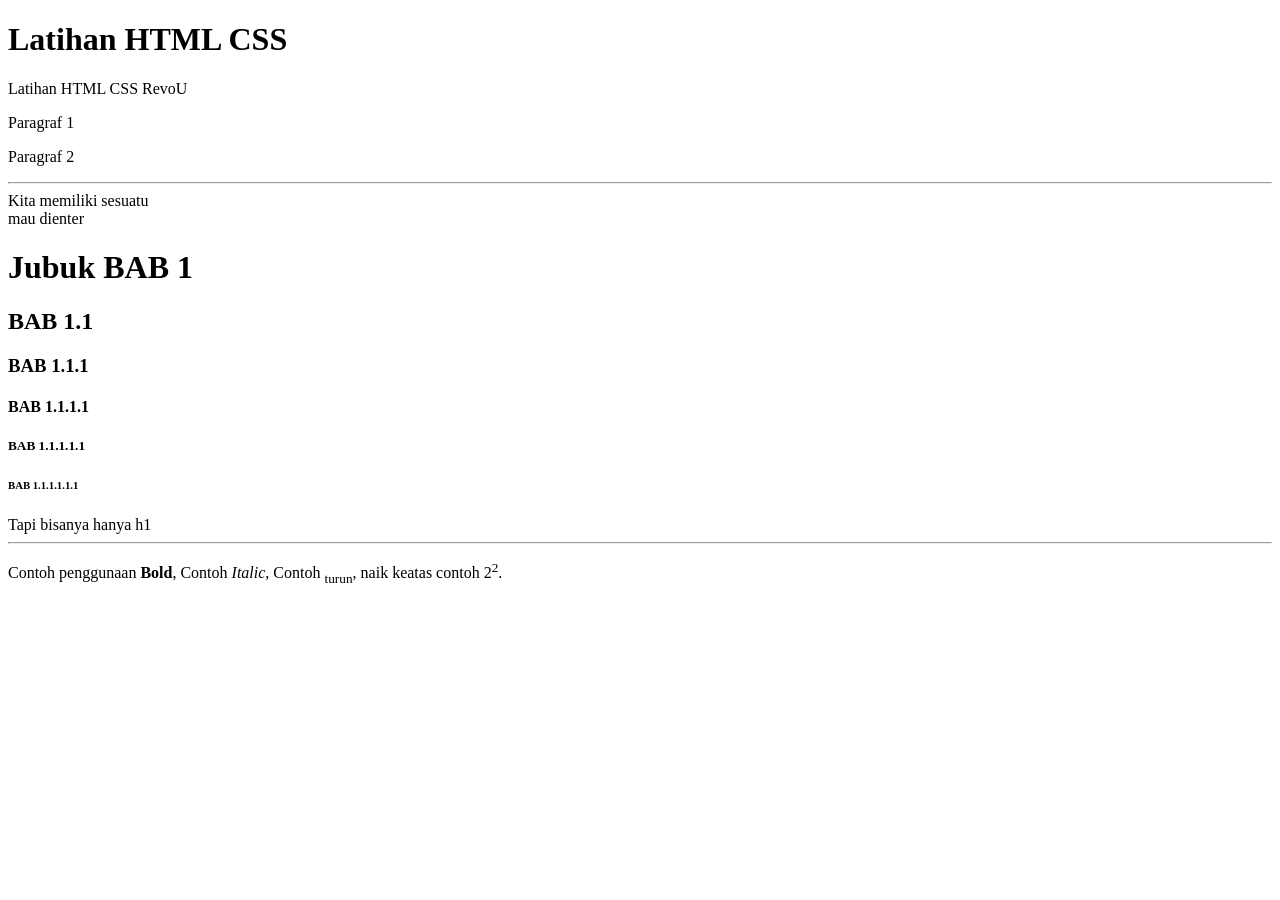
<file: index.html>
<!DOCTYPE html>
<html lang="en">
<head>
    <meta charset="UTF-8">
    <meta name="viewport" content="width=device-width, initial-scale=1.0">
    <title>Latihan 1 Revou</title>
</head>
<body>
    <h1 >Latihan HTML CSS</h1>
    <p>Latihan HTML CSS RevoU</p>
    <p>Paragraf 1</p>
    <p>Paragraf 2</p>
    <hr/>
    Kita memiliki sesuatu
    <br/>
    mau dienter
    <h1>Jubuk BAB 1</h1>
    <h2>BAB 1.1</h2>
    <h3>BAB 1.1.1</h3>
    <h4>BAB 1.1.1.1</h4>
    <h5>BAB 1.1.1.1.1</h5>
    <h6>BAB 1.1.1.1.1.1</h6>
    Tapi bisanya hanya h1
    <hr/>
    <p>Contoh penggunaan <b>Bold</b>, 
        Contoh <i>Italic</i>, 
        Contoh <sub>turun</sub>, 
        naik keatas contoh 2<sup>2</sup>.
    </p>
</body>
</html>
</file>
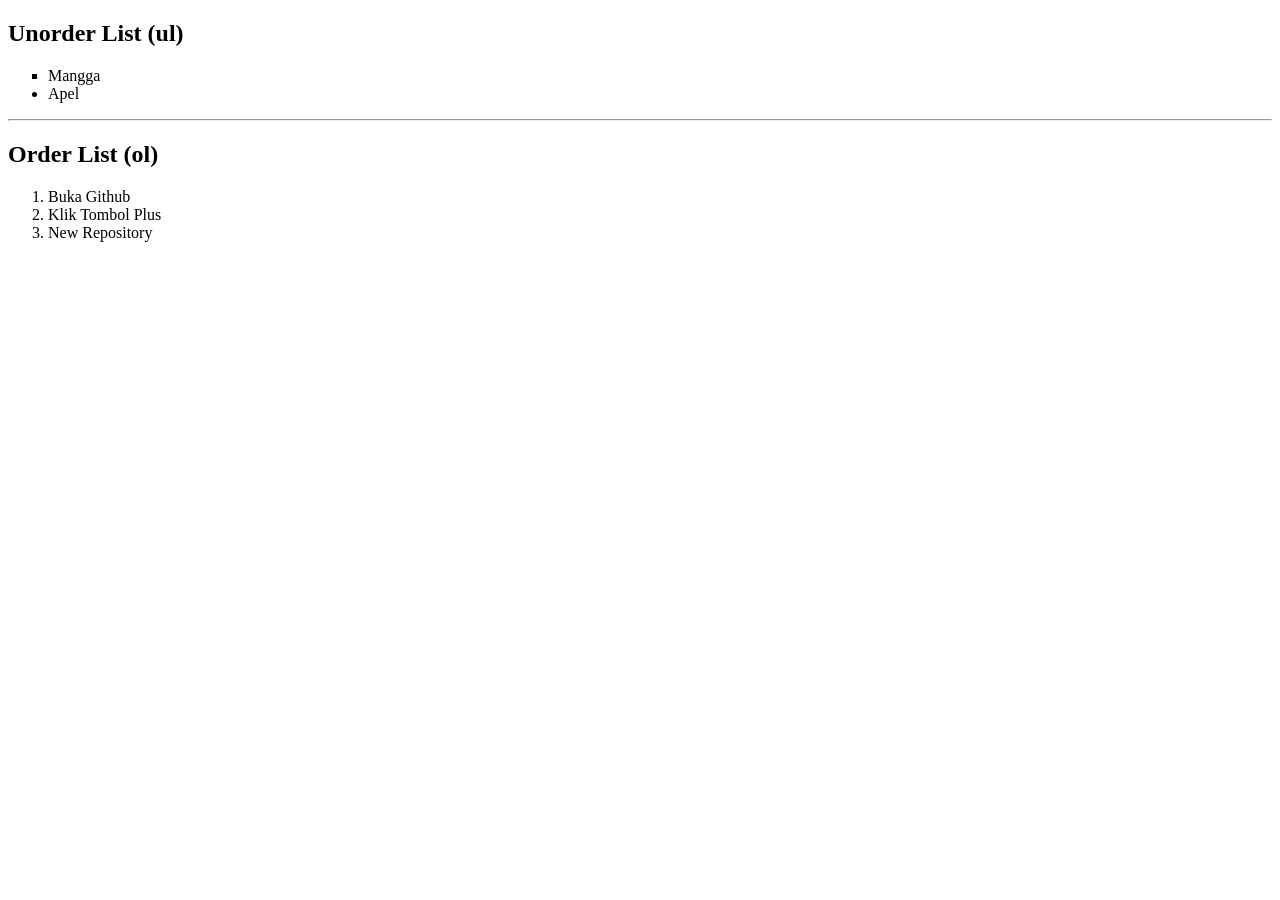
<file: list.html>
<!DOCTYPE html>
<html lang="en">
<head>
    <meta charset="UTF-8">
    <meta name="viewport" content="width=device-width, initial-scale=1.0">
    <title>Document</title>
</head>
<body>
    <h2>Unorder List (ul)</h1>
    <ul>
        <li type="square">Mangga</li>
        <li>Apel</li>
    </ul>
    <hr/>
    <h2>Order List (ol)</h2>
    <ol>
        <li>Buka Github</li>
        <li>Klik Tombol Plus</li>
        <li>New Repository</li>
    </ol>
</body>
</html>
</file>
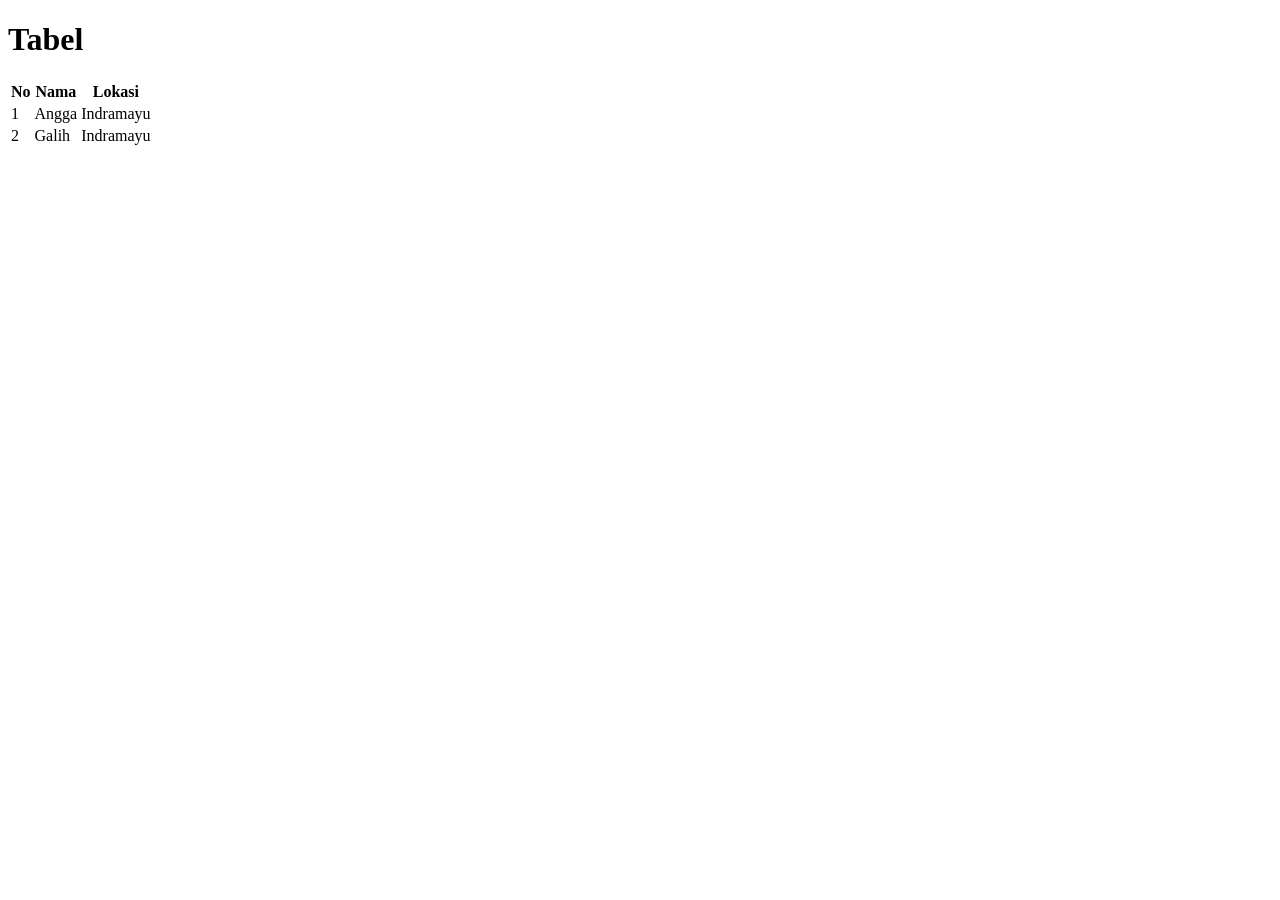
<file: tabel.html>
<!DOCTYPE html>
<html lang="en">
<head>
    <meta charset="UTF-8">
    <meta name="viewport" content="width=<device-width>, initial-scale=1.0">
    <title>Document</title>
</head>
<body>
    <h1>Tabel</h1>
    <table>
        <tr>
            <th>No</th>
            <th>Nama</th>
            <th>Lokasi</th>
        </tr>
        <tr>
            <td>1</td>
            <td>Angga</td>
            <td>Indramayu</td>
        </tr>
        <tr>
            <td>2</td>
            <td>Galih</td>
            <td>Indramayu</td>
        </tr>
    </table>
</body>
</html>
</file>
